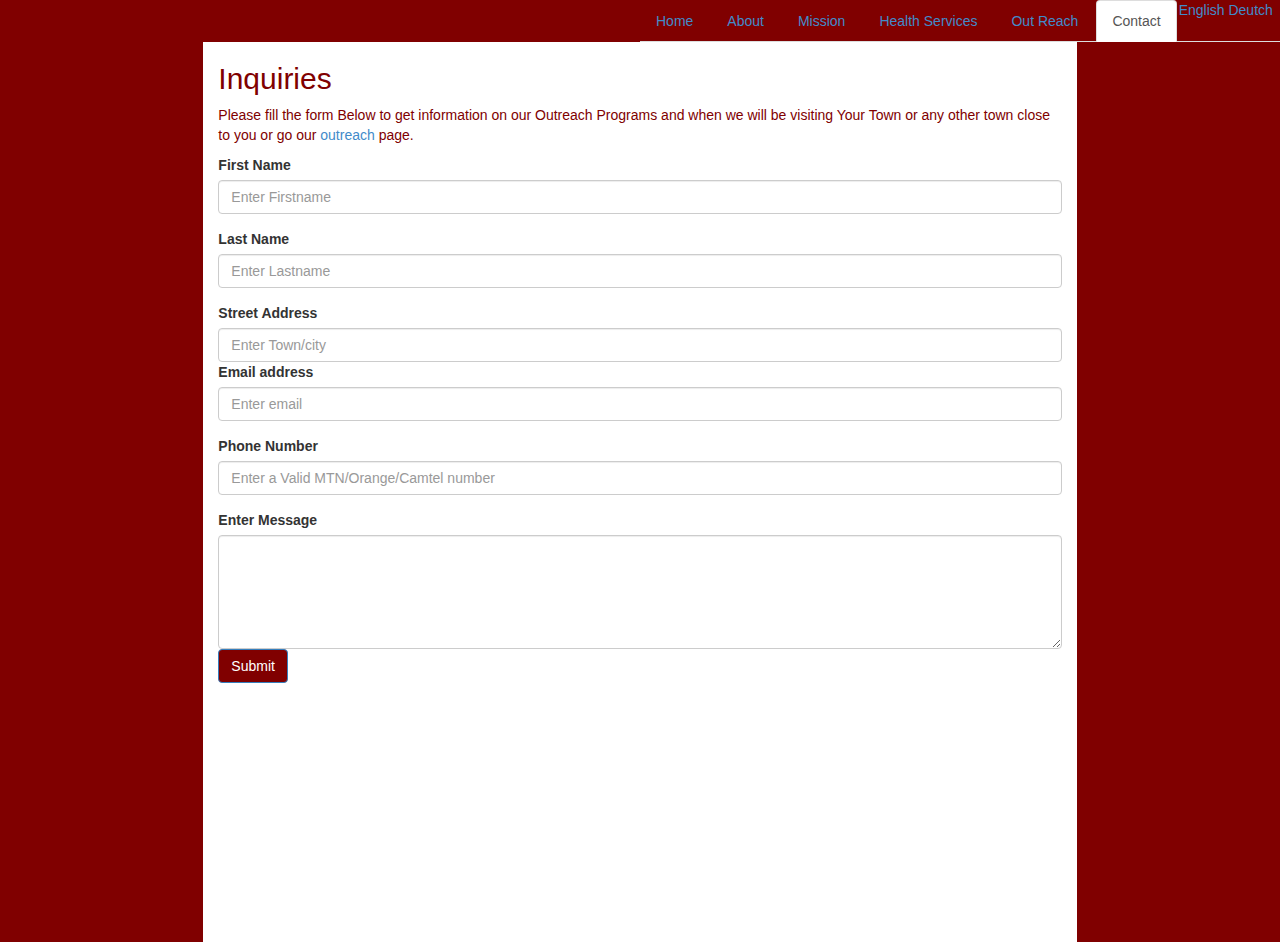
<file: contact.html>
<html>
<head>
<title>contact us</title>
<meta charset="utf-8">
    <link href="css/bootstrap.min.css" rel="stylesheet">
    <link href="css/custom.styles.css" rel="stylesheet">
    <meta name="viewport" content="width=device-width,initial-scale=1.0">
    <script src="js/bootstrap.min.js"></script>
</head>

<body >


<div id="top-nav" class="row">
<nav class ="right nav nav-pills">

<ul class ="nav nav-tabs" id="nav-top">

<li><a href="index.html">Home</a></li>
<li><a href="about.html">About</a></li>
<li><a href="mission.html">Mission</a></li>
<li><a href="services.html">Health Services</a></li>
 <li><a href="outreach.html">Out Reach </a></li>
<li class="active"><a href="contact.html">Contact </a></li>
<a id="eng"  href="#">English</a>
<a id ="ger" href="#">Deutch</a>
</ul>

</nav>
  </div>



<div  class="row">
  <div id="left-col"  class="col-md-2 ">
  </div>

  <div id="middle-col" class="col-md-8 ">
<h2 id="in"> Inquiries</h2>
<p id ="ex"> Please fill the form Below to get information on our Outreach Programs and when we will be visiting Your
Town or any other town close to you or go our <a href="outreach.html">outreach</a> page.</p>


  <form role="form">
   <div class="form-group">
    <label for="exampleInputEmail1">First Name</label>
    <input type="email" class="form-control" id="exampleInputEmail1" placeholder="Enter Firstname">
  </div>

 <div class="form-group">
    <label for="exampleInputEmail1">Last Name</label>
    <input type="email" class="form-control" id="exampleInputEmail1" placeholder="Enter Lastname">
  </div>

   <div class="form-horizontal">
    <label for="exampleInputEmail1">Street Address</label>
    <input type="email" class="form-control" id="exampleInputEmail1" placeholder="Enter Town/city">
  </div>

  <div class="form-group">
    <label for="exampleInputEmail1">Email address</label>
    <input type="email" class="form-control" id="exampleInputEmail1" placeholder="Enter email">
  </div>

  <div class="form-group">
    <label for="exampleInputPassword1">Phone Number </label>
    <input type="password" class="form-control" id="exampleInputPassword1" placeholder="Enter a Valid MTN/Orange/Camtel number">
  </div>

  <label for="exampleInputEmail1">Enter Message</label>
 <div class="form-group">
    <textarea class="col-md-12 form-control" rows="5"> </textarea>
  </div>

  <button type="submit" class="btn btn-primary">Submit</button>

  
</form>

  </div>


  <div id="right-col"  class="col-md-2 ">
  </div>


</div>




</body>


</html>
</file>
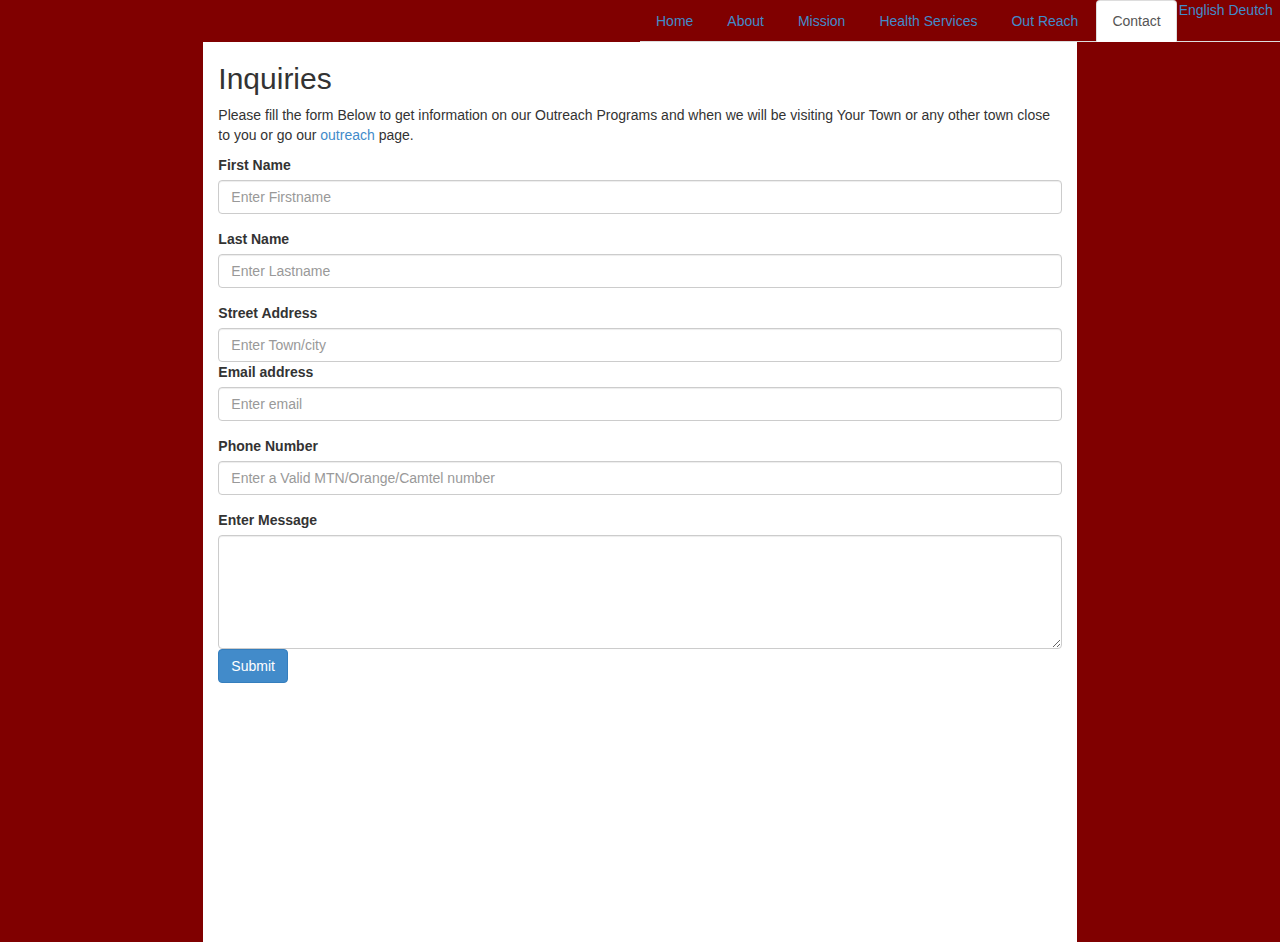
<file: DEU/contact.html>
<html>
<head>
<title>contact us</title>
<meta charset="utf-8">
    <link href="css/bootstrap.min.css" rel="stylesheet">
    <link href="css/custom.styles.css" rel="stylesheet">
    <meta name="viewport" content="width=device-width,initial-scale=1.0">
    <script src="js/bootstrap.min.js"></script>
</head>

<body >


<div id="top-nav" class="row">
<nav class ="right nav nav-pills">

<ul class ="nav nav-tabs" id="nav-top">

<li><a href="index.html">Home</a></li>
<li><a href="about.html">About</a></li>
<li><a href="mission.html">Mission</a></li>
<li><a href="services.html">Health Services</a></li>
 <li><a href="outreach.html">Out Reach </a></li>
<li class="active"><a href="contact.html">Contact </a></li>
<a id="eng"  href="#">English</a>
<a id ="ger" href="#">Deutch</a>
</ul>

</nav>
  </div>



<div  class="row">
  <div id="left-col"  class="col-md-2 ">
  </div>

  <div id="middle-col" class="col-md-8 ">
<h2> Inquiries</h2>
<p> Please fill the form Below to get information on our Outreach Programs and when we will be visiting Your
Town or any other town close to you or go our <a href="outreach.html">outreach</a> page.</p>


  <form role="form">
   <div class="form-group">
    <label for="exampleInputEmail1">First Name</label>
    <input type="email" class="form-control" id="exampleInputEmail1" placeholder="Enter Firstname">
  </div>

 <div class="form-group">
    <label for="exampleInputEmail1">Last Name</label>
    <input type="email" class="form-control" id="exampleInputEmail1" placeholder="Enter Lastname">
  </div>

   <div class="form-horizontal">
    <label for="exampleInputEmail1">Street Address</label>
    <input type="email" class="form-control" id="exampleInputEmail1" placeholder="Enter Town/city">
  </div>

  <div class="form-group">
    <label for="exampleInputEmail1">Email address</label>
    <input type="email" class="form-control" id="exampleInputEmail1" placeholder="Enter email">
  </div>

  <div class="form-group">
    <label for="exampleInputPassword1">Phone Number </label>
    <input type="password" class="form-control" id="exampleInputPassword1" placeholder="Enter a Valid MTN/Orange/Camtel number">
  </div>

  <label for="exampleInputEmail1">Enter Message</label>
 <div class="form-group">
    <textarea class="col-md-12 form-control" rows="5"> </textarea>
  </div>

  <button type="submit" class="btn btn-primary">Submit</button>

  
</form>

  </div>


  <div id="right-col"  class="col-md-2 ">
  </div>


</div>




</body>


</html>
</file>
<file: css/custom.styles.css>
#top-nav{
background-color: maroon;	
}


#left-col{

	background-color: maroon;
	height :100%;
}


#middle-col{

	background-color:;
}

#bq{

	font-size: 15px;
}

#right-col{

	background-color: maroon;
	height: 100%;
}

#img{
	border:1px solid maroon;
}

#nav-top{

margin-left:50%;
}

#eng{
margin-top:3px;
}

.btn{
	background-color: maroon;
}

#in{
color:maroon;

}

#ex{
	color:maroon;
}
</file>
<file: DEU/css/custom.styles.css>
#top-nav{
background-color: maroon;	
}


#left-col{

	background-color: maroon;
	height :100%;
}


#middle-col{

	background-color:;
}

#right-col{

	background-color: maroon;
	height: 100%;
}

#nav-top{

margin-left:50%;
}

#eng{
margin-top:3px;
}
</file>
